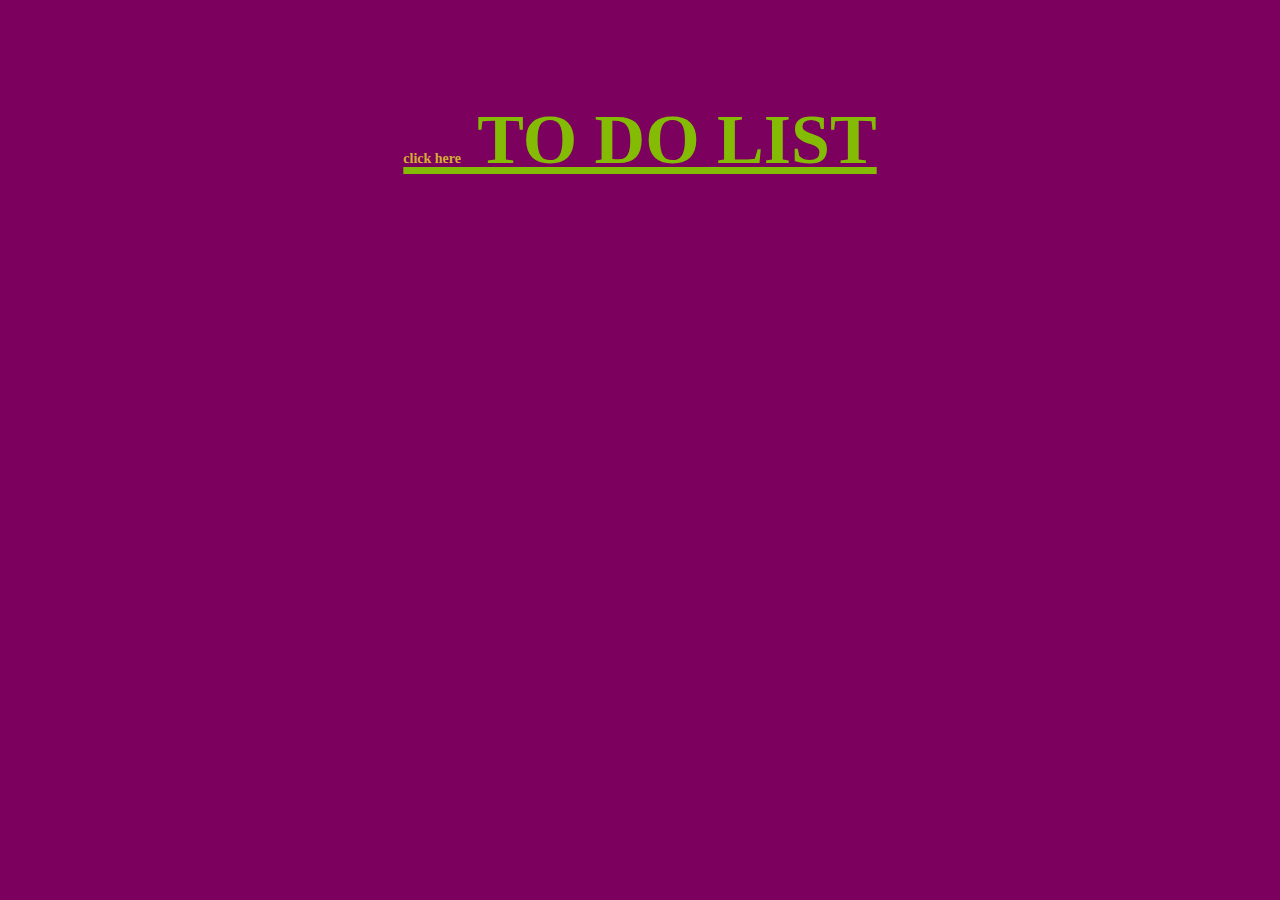
<file: index.html>
<!DOCTYPE html>
<html lang="en">
<head>
  <meta charset="UTF-8">
  <meta name="viewport" content="width=device-width, initial-scale=1.0">
  <title>Document</title>
  <link rel="stylesheet" href="./styles/style.css">
</head>
<body>
    <a class="tittle" href="./index2.html">
      <span class="span-button">click here</span>
  TO DO LIST 
 </a>
</body>
</html>
</file>
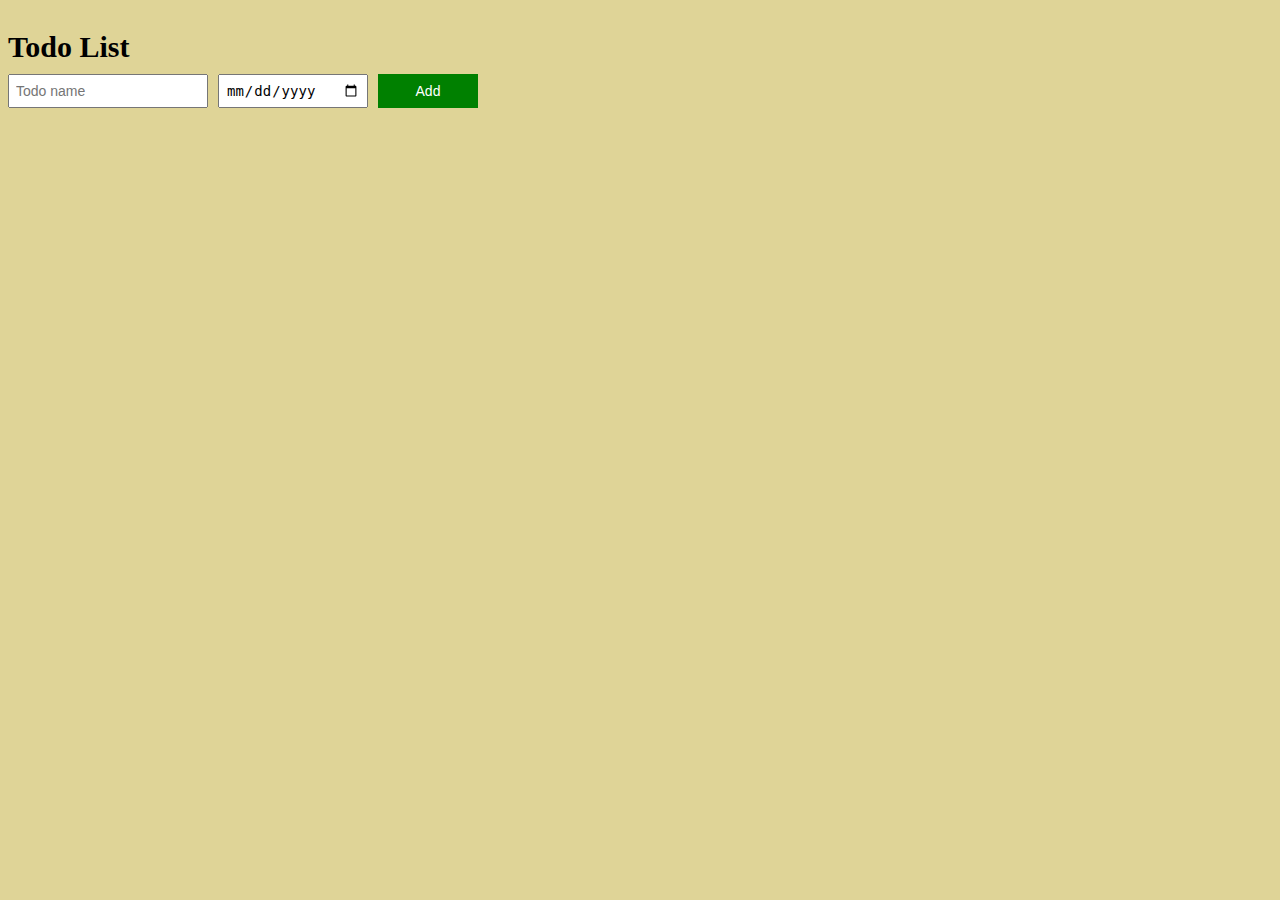
<file: index2.html>
<!DOCTYPE html>
<html lang="en">
<head>
  <meta charset="UTF-8">
  <meta name="viewport" content="width=device-width, initial-scale=1.0">
  <title>Todo List</title>
  <link rel="stylesheet" href="styles/style2.css">
</head>
<body>
  <p class="t00-do">Todo List</p>

  <div class="todo-input-grid">
    <input placeholder="Todo name" class="js-name-input name-input">
    <input type="date" class="js-due-date-input due-date-input">
    <button onclick="
      addTodo();
    " class="add-todo-button">Add</button>
  </div>
 
  <div class="js-todo-list todo-grid"></div>
  <script src="scripts/script.js"></script>
</body>
</html>
</file>
<file: styles/style.css>
.tittle {
      color: rgb(132, 187, 5);
      font-weight: 700;
      font-size: 70px;
      font-family: Italic;
    } 
    
    
    body {
    font-family: 'Franklin Gothic Medium', 'Arial Narrow', Arial, sans-serif;
      background-color: rgb(124, 0, 93);
      text-align: center;
      margin-top: 100px;
    }

    .span-button {
      font-size: 14px;
      color: rgb(211, 174, 54);
    }

    @media (max-width: 680px) {
  .tittle {
    body {
      background-color: rgb(32, 30, 30);
      font-family: arial;
      text-align: center;
      margin-top: 100px;
    }
  }
}
</file>
<file: styles/style2.css>
body {
   font-family: 'Franklin Gothic Medium', 'Arial Narrow', Arial, sans-serif;
      background-color: rgb(223, 212, 151);
}

.todo-grid,
.todo-input-grid {
  display: grid;
  grid-template-columns: 200px 150px 100px;
  column-gap: 10px;
  row-gap: 10px;
  align-items: center;

}

.todo-input-grid  {
  margin-bottom: 10px;
  align-items: stretch;
}

.name-input,
.due-date-input {
  font-size: 14px;
  padding: 6px;
}

.add-todo-button {
  background-color: green;
  color: white;
  border: none;
  font-size: 14px;
  cursor: pointer;
}

.delete-button-todo {
  background-color: darkred;
   color: white;
  border: none;
  font-size: 14px;
  cursor: pointer;
  padding: 10px ;
  

}


.t00-do {
  font-size: 30px;
  font-family: Cambria, Cochin, Georgia, Times, 'Times New Roman', serif;
  margin-bottom: 10px;
  font-weight: 700;
}


   @media (max-width: 680px) {
  body {
   font-family: 'Franklin Gothic Medium', 'Arial Narrow', Arial, sans-serif;
      background-color: rgb(223, 212, 151);
}

.todo-grid,
.todo-input-grid {
  display: grid;
  grid-template-columns: 200px 150px 100px;
  column-gap: 10px;
  row-gap: 10px;
  align-items: center;

}

.todo-input-grid  {
  margin-bottom: 10px;
  align-items: stretch;
}

.name-input,
.due-date-input {
  font-size: 15px;
  padding: 6px;
}

.add-todo-button {
  background-color: green;
  color: white;
  border: none;
  font-size: 15px;
  cursor: pointer;
}

.delete-button-todo {
  background-color: darkred;
   color: white;
  border: none;
  font-size: 15px;
  cursor: pointer;
  padding: 10px ;
  

}


.t00-do {
  font-size: 30px;
  font-family: Cambria, Cochin, Georgia, Times, 'Times New Roman', serif;
  margin-bottom: 10px;
  font-weight: 700;
}



}
</file>
